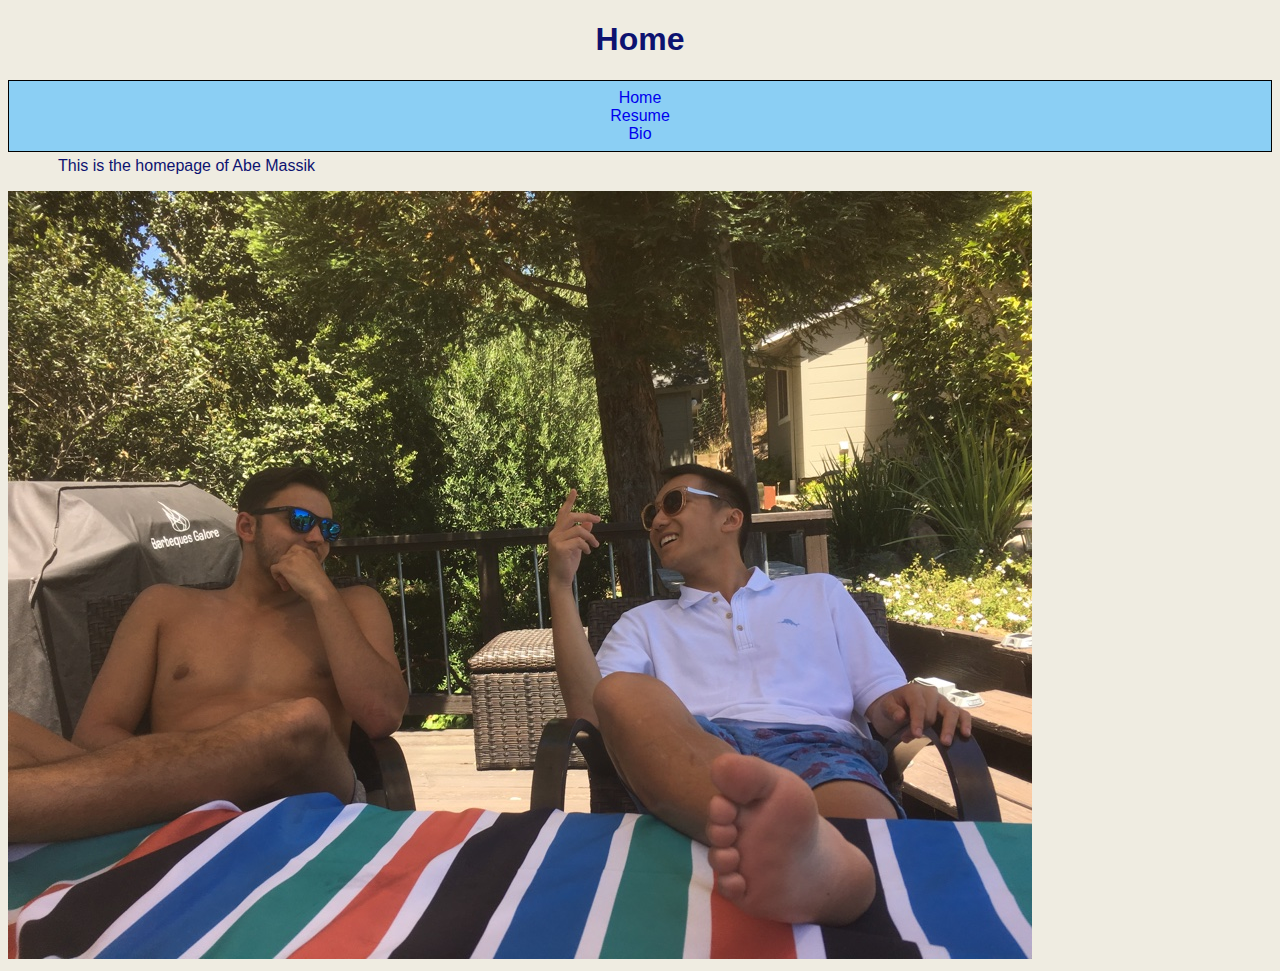
<file: index.html>
<!DOCTYPE html>
<html>
        <head>
                <title> Abe Massik </title>
                <link rel="stylesheet" type="text/css" 
                 href="portfolio_style.css">
                <meta charset="utf-8">

        </head>

        <header>
                <h1> Home </h1>
        </header>

        <ul>
                <li> <a href ="index.html"> Home </a> </li>
                <li> <a href ="resume.html"> Resume </a> </li>
                <li> <a href ="bio.html"> Bio </a> </li>
        </ul>
        <p>
                This is the homepage of Abe Massik
        </p>
        <img src="photo.jpg" alt="Image not found" />


</html>
</file>
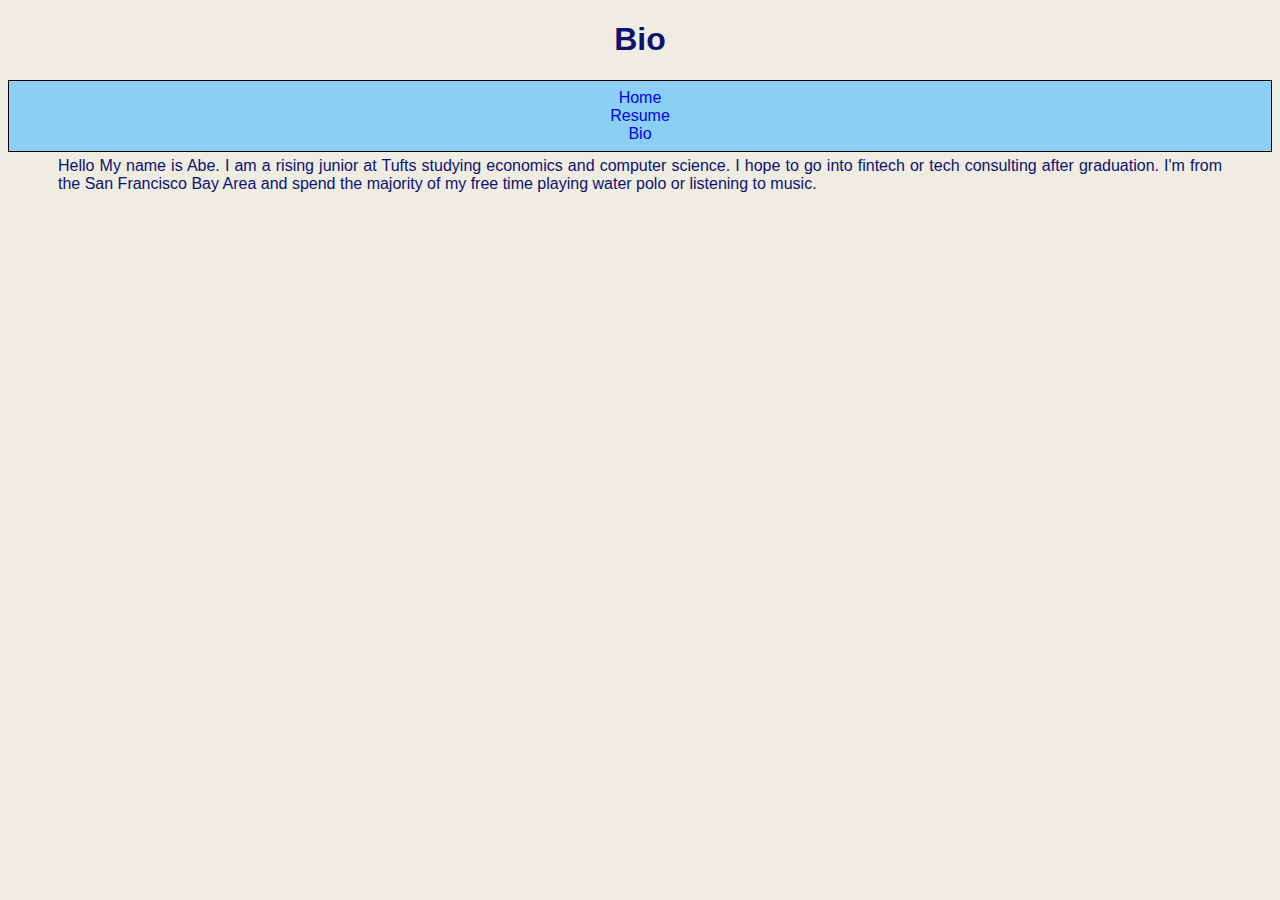
<file: bio.html>
<!DOCTYPE html>
<html>
        <head>
                <title> Abe Massik -> Bio </title>
                <link rel="stylesheet" type="text/css" 
                 href="portfolio_style.css">
                <meta charset="utf-8">
        </head>

        <header>
                <h1> Bio </h1>
        </header>

        <ul>
                <li> <a href ="index.html"> Home </a> </li>
                <li> <a href ="resume.html"> Resume </a> </li>
                <li> <a href ="bio.html"> Bio </a> </li>
        </ul>

        <p>
        Hello My name is Abe. I am a rising
        junior at Tufts studying economics and computer science. I 
        hope to go into fintech or tech consulting after graduation. 
        I'm from the San Francisco Bay Area and spend the majority of
        my free time playing water polo or listening to music.
        </p>

</html>
</file>
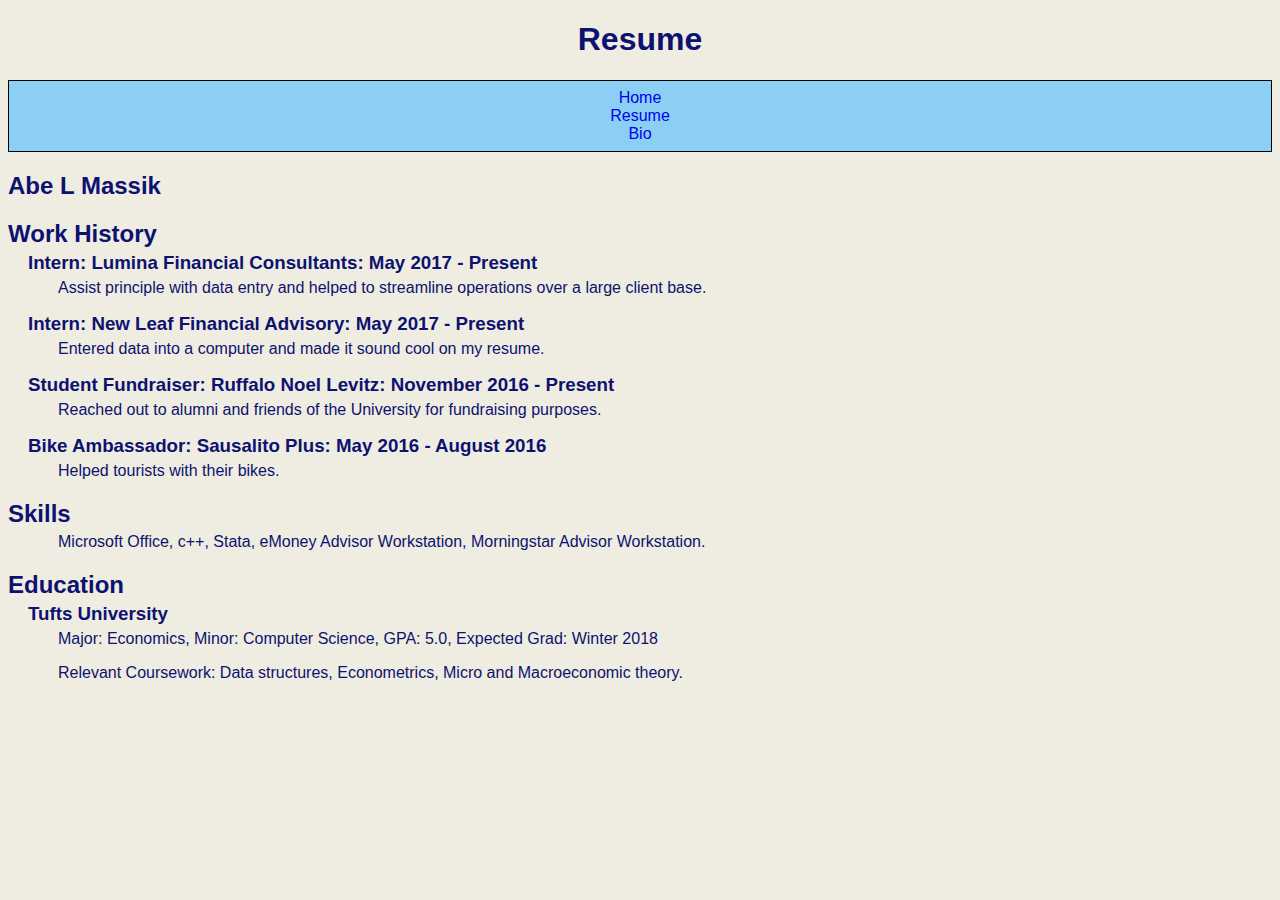
<file: resume.html>
<!DOCTYPE html>
<html>
        <head>
                <title> Abe Massik -> Resume </title>
                <link rel="stylesheet" type="text/css" 
                 href="portfolio_style.css">
                <meta charset="utf-8">

        </head>

        <header>
                <h1> Resume </h1>
        </header>

        <ul>
                <li> <a href ="index.html"> Home </a> </li>
                <li> <a href ="resume.html"> Resume </a> </li>
                <li> <a href ="bio.html"> Bio </a> </li>
        </ul>

        <h2> Abe L Massik </h2>
        <h2> Work History </h2>

        <h3>
        Intern: Lumina Financial Consultants: May 2017 - Present
        </h3>
        <p>
        Assist principle with data entry and helped to streamline
        operations over a large client base.
        </p>

        <h3>
        Intern: New Leaf Financial Advisory: May 2017 - Present
        </h3>
        <p>
        Entered data into a computer and made it sound cool on my 
        resume.
        </p>

        <h3>
        Student Fundraiser: Ruffalo Noel Levitz: November 2016 - Present
        </h3>
        <p>
        Reached out to alumni and friends of the University for fundraising purposes.
        </p>

        <h3>
        Bike Ambassador: Sausalito Plus: May 2016 - August 2016
        </h3>
        <p>
        Helped tourists with their bikes.
        </p>

        <h2> Skills </h2>

        <p>
                Microsoft Office, c++, Stata, eMoney Advisor Workstation,
                Morningstar Advisor Workstation.
        </p>

        <h2> Education </h2>
        <h3> Tufts University</h3>
        <p>
                Major: Economics, Minor: Computer Science, GPA: 5.0, Expected Grad:
                Winter 2018
        </p>
        <p>
                Relevant Coursework: Data structures, Econometrics, Micro and
                Macroeconomic theory.
        </p>



</html>
</file>
<file: portfolio_style.css>
header {
        text-align: center;
        color: #0d1270;
        font-family: "Arial", Arial, sans-serif; 
        background-color: #efece1;
}

body {
        background-color: #efece1;
        font-family: "Arial", Arial, sans-serif; 
        color: #0d1270
}

ul {
        list-style-type: none;
        margin: 0;
        border-style: solid;
        border-color: black;
        border-width: 1px;
        padding: 8px;
        text-align: center;
        background-color: #8bcff4;

}

p {
        text-align: justify;
        color: #0d1270;
        padding-left: 50px;
        padding-right: 50px;
        margin-top: 5px;

}


li:link {
        display: inline;
        padding: 5px;
        border-style: solid;
        border-color: black;
        border-width: 1px;
        margin: 15px;
        background-color: #d6d2c2;
        font-size: 16px;
        text-decoration: none;
        text-align: center;
}

li:hover {
        color: white;
        background-color: #0d1270;
}

a {
        text-decoration: none;

}

h2 {
        padding-bottom: 0px;
        margin-bottom: 0px;
}

h3 {
        margin-left: 20px;
        margin-top: 4px;
        padding-bottom: 0px;
        margin-bottom: 0px;
}
</file>
